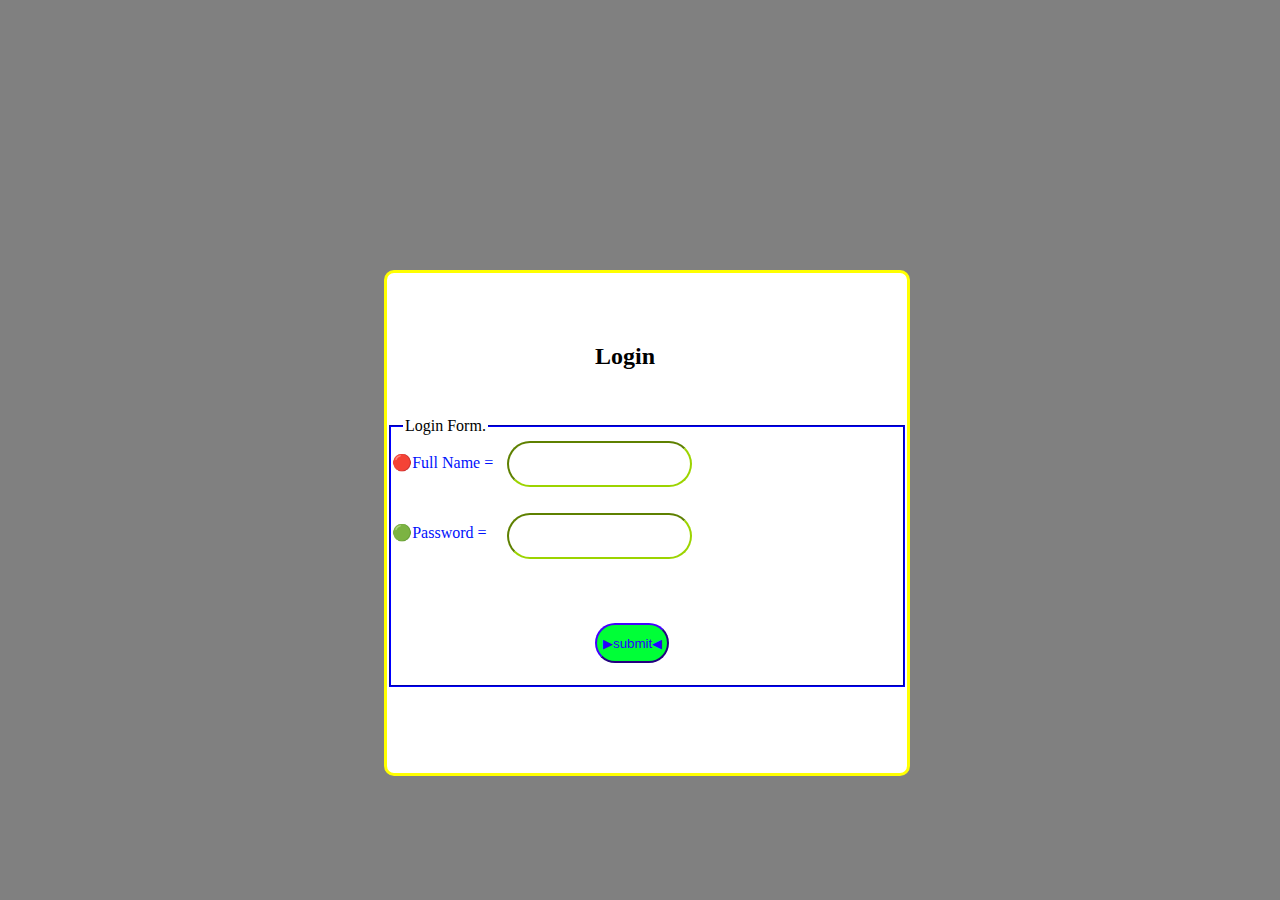
<file: login.htm>
<!DOCTYPE html>
<html lang="en">

<head>
    <meta charset="UTF-8">
    <meta http-equiv="X-UA-Compatible" content="IE=edge">
    <meta name="viewport" content="width=device-width, initial-scale=1.0">
    <title>LOGIN</title>
    <link rel="stylesheet" href="login.css">
</head>

<body>
    <div class="box">
        <h2 class="h2text">Login</h2>
        <br><br><br><br><br><br><br><br>


        <form action="">
            <fieldset>
                <legend>Login Form.</legend>
                <label id="full">🔴Full Name = </label><input type="text" id="name" title="Type Your Full Name."><br><br><br>
                <br> <label id="pass"> 🟢Password = </label><input type="password" id="password" title="Type Your Password."><br><br><br><br><br>
                <br><br><br><br>
                <div>
                    <input type="submit" value="▶submit◀" id="submit" title="Submit Your Login Form">
                </div>

            </fieldset>
        </form>

    </div>
</body>

</html>
</file>
<file: login.css>
body {
    background-color: grey;
    background-image: url(https://thumbs.dreamstime.com/b/abstract-futuristic-dark-floor-white-hexagons-background-d-rendering-78325633.jpg); background-repeat: no-repeat;
    background-size: cover;
}

.box {
    background-color: white;
    position: absolute;
    border-style: solid;
    border-width: medium;
    border-color: yellow;
    border-radius: 10px;
    height: 500px;
    width: 520px;
    left: 30%;
    top: 30%;
}

.h2text {
    position: absolute;
    left: 40%;
    top: 10%;
}

#name {
    position: absolute;
    border-radius: 30px;
    height: 40px;
    border-color: rgb(156, 212, 0);
    left: 23%;
    text-align: center;
    text-decoration: dotted;
    text-decoration-color: aqua;
}

#password {
    position: absolute;
    border-radius: 30px;
    height: 40px;
    border-color: rgb(156, 212, 0);
    left: 23%;
    text-align: center;
    text-decoration: dotted;
    text-decoration-color: aqua;
}

#full {
    position: absolute;
    top: 36%;
    left: 1%;
    color: rgb(0, 17, 252);
}

#pass{
    position: absolute;
    top: 50%;
    left: 1%;
    color: rgb(0, 17, 252);
}

#submit{
    position: absolute;
    border-radius: 30px;
    height: 40px;
    width: 74px;
    border-color: rgb(57, 0, 212);
    left: 40%;
    top: 70%;
    text-align: center;
    text-decoration: dotted;
    text-decoration-color: aqua;
    background-color: rgb(0, 255, 55);
    color: rgb(38, 0, 255);
}

fieldset{
    border-color: blue;
}

#name:hover{
    background-color: yellow;
    color: darkblue;
    box-shadow: 20px 20px 20px 0px rgb(0, 0, 0);
}

#password:hover{
    background-color: aqua;
    color: blue;
    box-shadow: 20px 20px 20px 0px rgb(0, 0, 0);
}

#submit:hover{
    background-color: wheat;
    color: rgb(0, 0, 0);
    box-shadow: 0px 0px 16px 0px rgb(0, 0, 0);
}
</file>
